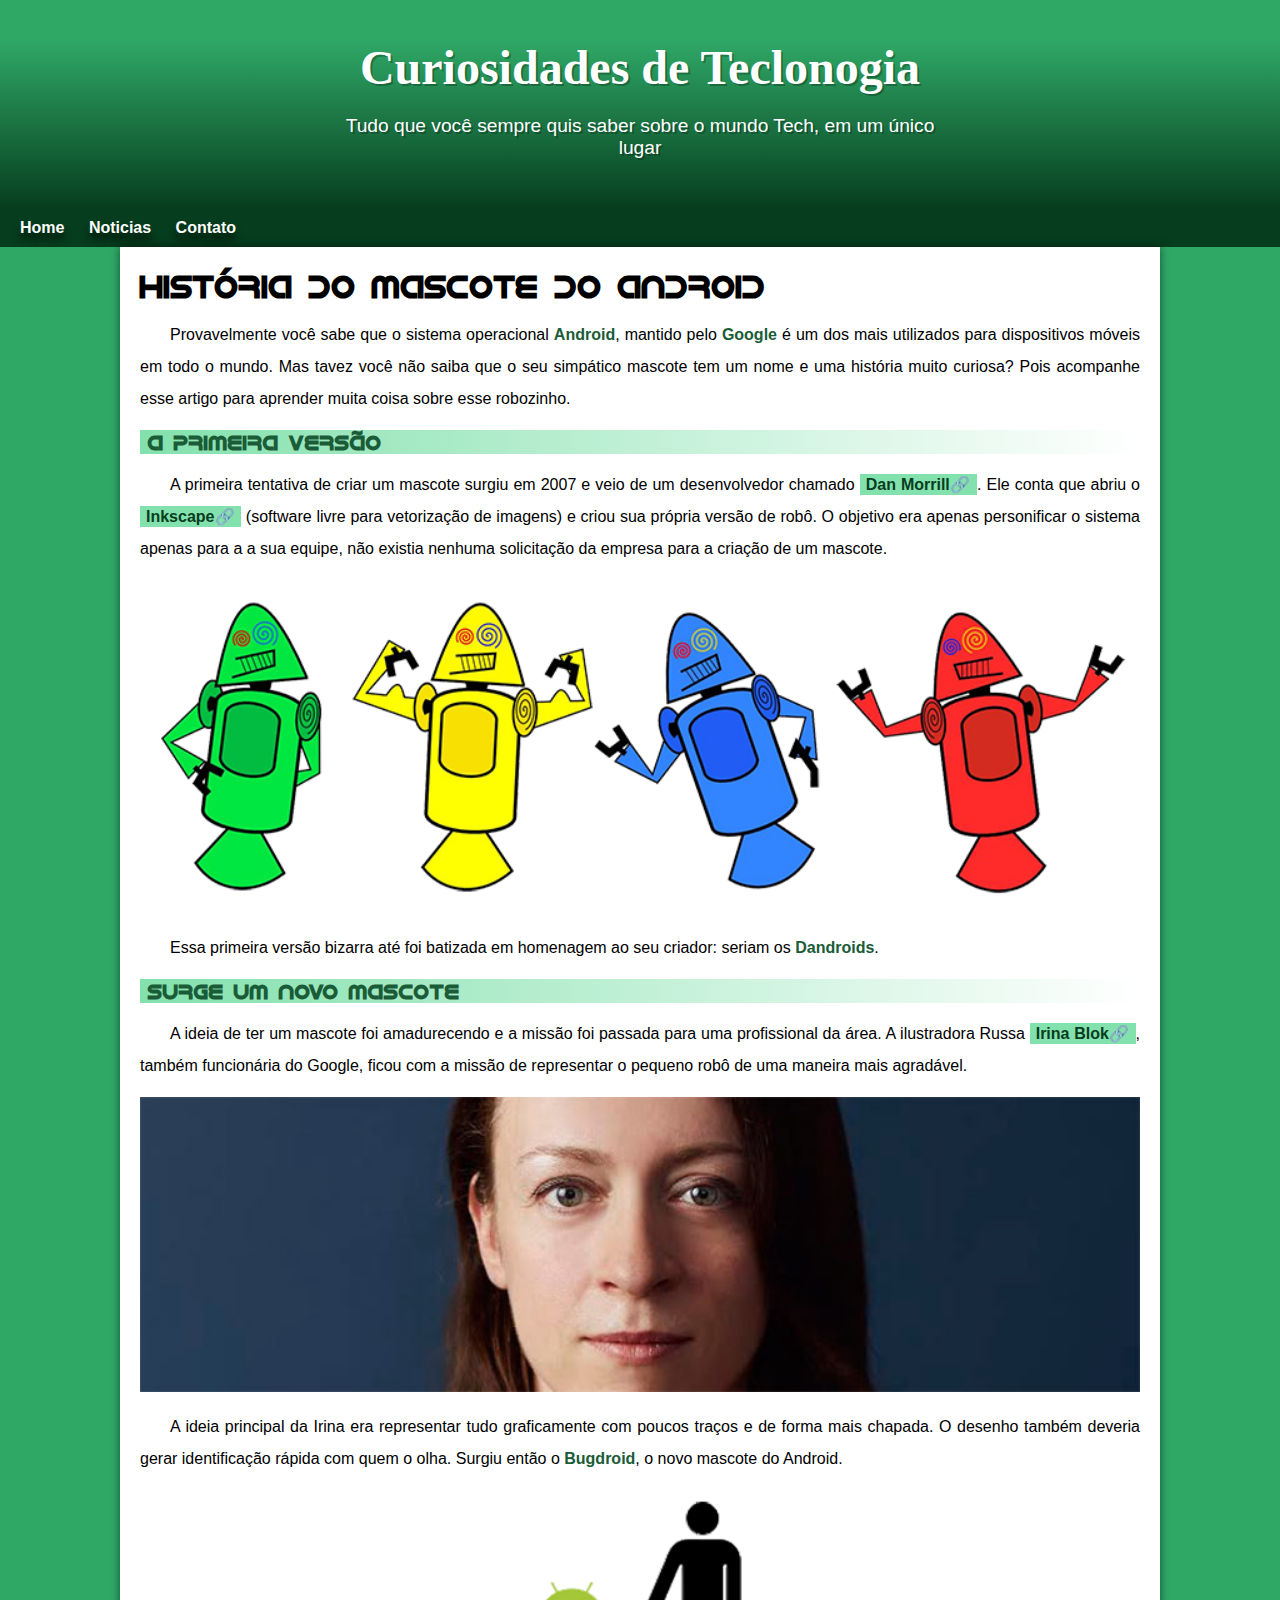
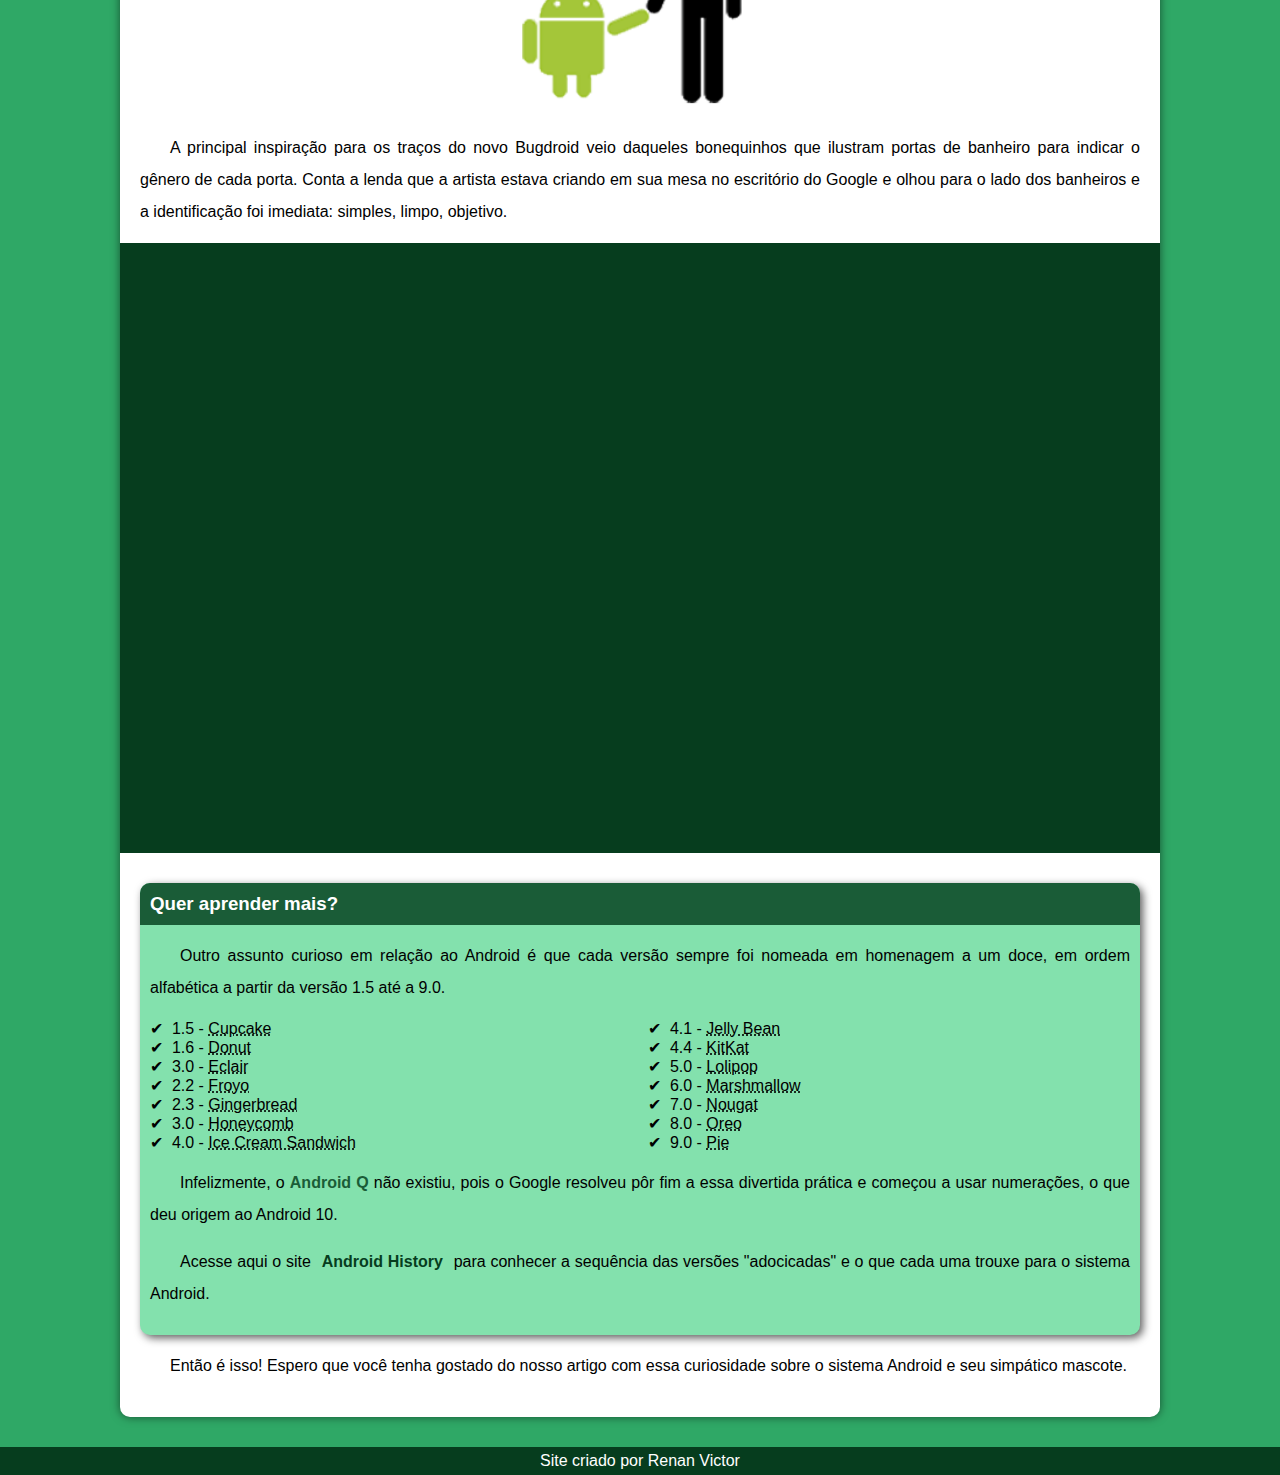
<file: index.html>
<!DOCTYPE html>
<html lang="en">
<head>
    <meta charset="UTF-8">
    <meta name="viewport" content="width=device-width, initial-scale=1.0">
    <title>Document</title>
    <link rel="shortcut icon" href="imagens/favicon.ico" type="image/x-icon">
    <link rel="stylesheet" href="estilo/style.css">
</head>
<body>
    <header>
        <h1>Curiosidades de Teclonogia</h1>
        <p>Tudo que você sempre quis saber sobre o mundo Tech, em um único lugar</p>
    </header>
    <nav>
        <a href="#">Home</a>
        <a href="#">Noticias</a>
        <a href="#">Contato</a>
        
    </nav>

    <main>
        <article>
            <h1>História do Mascote do Android</h1>

            <p>Provavelmente você sabe que o sistema operacional <strong>Android</strong>, mantido pelo <strong>Google</strong> é um dos mais utilizados para dispositivos móveis em todo o mundo. Mas tavez você não saiba que o seu simpático mascote tem um nome e uma história muito curiosa? Pois acompanhe esse artigo para aprender muita coisa sobre esse robozinho.</p>

            <h2>A primeira versão</h2>

            <p>A primeira tentativa de criar um mascote surgiu em 2007 e veio de um desenvolvedor chamado <a href="https://androidcommunity.com/dan-morrill-shows-us-the-android-mascot-that-almost-was-20130103/" target="_blank" external class="externo">Dan Morrill</a>. Ele conta que abriu o <a href="https://inkscape.org/" target="_blank" external class="externo">Inkscape</a> (software livre para vetorização de imagens) e criou sua própria versão de robô. O objetivo era apenas personificar o sistema apenas para a a sua equipe, não existia nenhuma solicitação da empresa para a criação de um mascote.</p>

           <picture>
           <source media="(max-width: 667px )" srcset="imagens/dan-droids-pq.png">
            <img src="imagens/dan-droids.png" alt="">
        </picture>

            <p>Essa primeira versão bizarra até foi batizada em homenagem ao seu criador: seriam os <strong>Dandroids</strong>.</p>

            <h2>Surge um novo mascote</h2>

            <p>A ideia de ter um mascote foi amadurecendo e a missão foi passada para uma profissional da área. A ilustradora Russa <a href="https://www.irinablok.com/android" target="_blank" class="externo">Irina Blok</a>, também funcionária do Google, ficou com a missão de representar o pequeno robô de uma maneira mais agradável.</p>

            <picture>
                <source media="(max-width:667px )" srcset="imagens/irina-blok-pq.jpg">
                <img src="imagens/irina-blok.jpg" alt="">
            </picture>

            <p>A ideia principal da Irina era representar tudo graficamente com poucos traços e de forma mais chapada. O desenho também deveria gerar identificação rápida com quem o olha. Surgiu então o <strong>Bugdroid</strong>, o novo mascote do Android.</p>

            <img src="imagens/bugdroid.png"  class="pequena">

            <p>A principal inspiração para os traços do novo Bugdroid veio daqueles bonequinhos que ilustram portas de banheiro para indicar o gênero de cada porta. Conta a lenda que a artista estava criando em sua mesa no escritório do Google e olhou para o lado dos banheiros e a identificação foi imediata: simples, limpo, objetivo.</p>

            <div class="video">
                <iframe width="560" height="315" src="https://www.youtube.com/embed/l2UDgpLz20M" title="YouTube video player" frameborder="0" allow="accelerometer; autoplay; clipboard-write; encrypted-media; gyroscope; picture-in-picture; web-share" allowfullscreen></iframe></div>
            
             <aside>
                 <h3>Quer aprender mais? </h3>
                 
                             <p>Outro assunto curioso em relação ao Android é que cada versão sempre foi nomeada em homenagem a um doce, em ordem alfabética a partir da versão 1.5 até a 9.0.</p>
                 
                             <ul>
                                 <li>1.5 - <abbr title="Bolo de copo">Cupcake</abbr></li>
                                 <li>1.6 - <abbr title="Rosquinha">Donut</abbr></li>
                                 <li>3.0 - <abbr title="Bomba">Eclair</abbr></li>
                                 <li>2.2 - <abbr title="Iogurte Congelado">Froyo</abbr></li>
                                 <li>2.3 - <abbr title="Biscoito de Gengibre">Gingerbread</abbr></li>
                                 <li>3.0 - <abbr title="Favo de mel">Honeycomb</abbr></li>
                                 <li>4.0 - <abbr title="Sanduiche de Sorvete">Ice Cream Sandwich</abbr></li>
                                 <li>4.1 - <abbr title="Jujuba">Jelly Bean</abbr></li>
                                 <li>4.4 - <abbr title="KitKat">KitKat</abbr></li>
                                 <li>5.0 - <abbr title="Pirulito">Lolipop</abbr></li>
                                 <li>6.0 - <abbr title="Marshmallow">Marshmallow</abbr></li>
                                 <li>7.0 - <abbr title="Torrone">Nougat</abbr></li>
                                 <li>8.0 - <abbr title="Oreo">Oreo</abbr></li>
                                 <li>9.0 - <abbr title="Torta">Pie</abbr></li>
                             </ul>
                 
                             <p>Infelizmente, o <strong> Android Q </strong>não existiu, pois o Google resolveu pôr fim a essa divertida prática e começou a usar numerações, o que deu origem ao Android 10.</p>
                             <p>Acesse aqui o site <a href="https://www.android.com/intl/pt-BR_br/" target="_blank" external>Android History</a> para conhecer a sequência das versões "adocicadas" e o que cada uma trouxe para o sistema Android.</p>
             </aside>
          

            <p>Então é isso! Espero que você tenha gostado do nosso artigo com essa curiosidade sobre o sistema Android e seu simpático mascote.</p>
        </article>
    </main>
    <footer>
        <p>Site criado por Renan Victor</p>
    </footer>
</body>
</html>
</file>
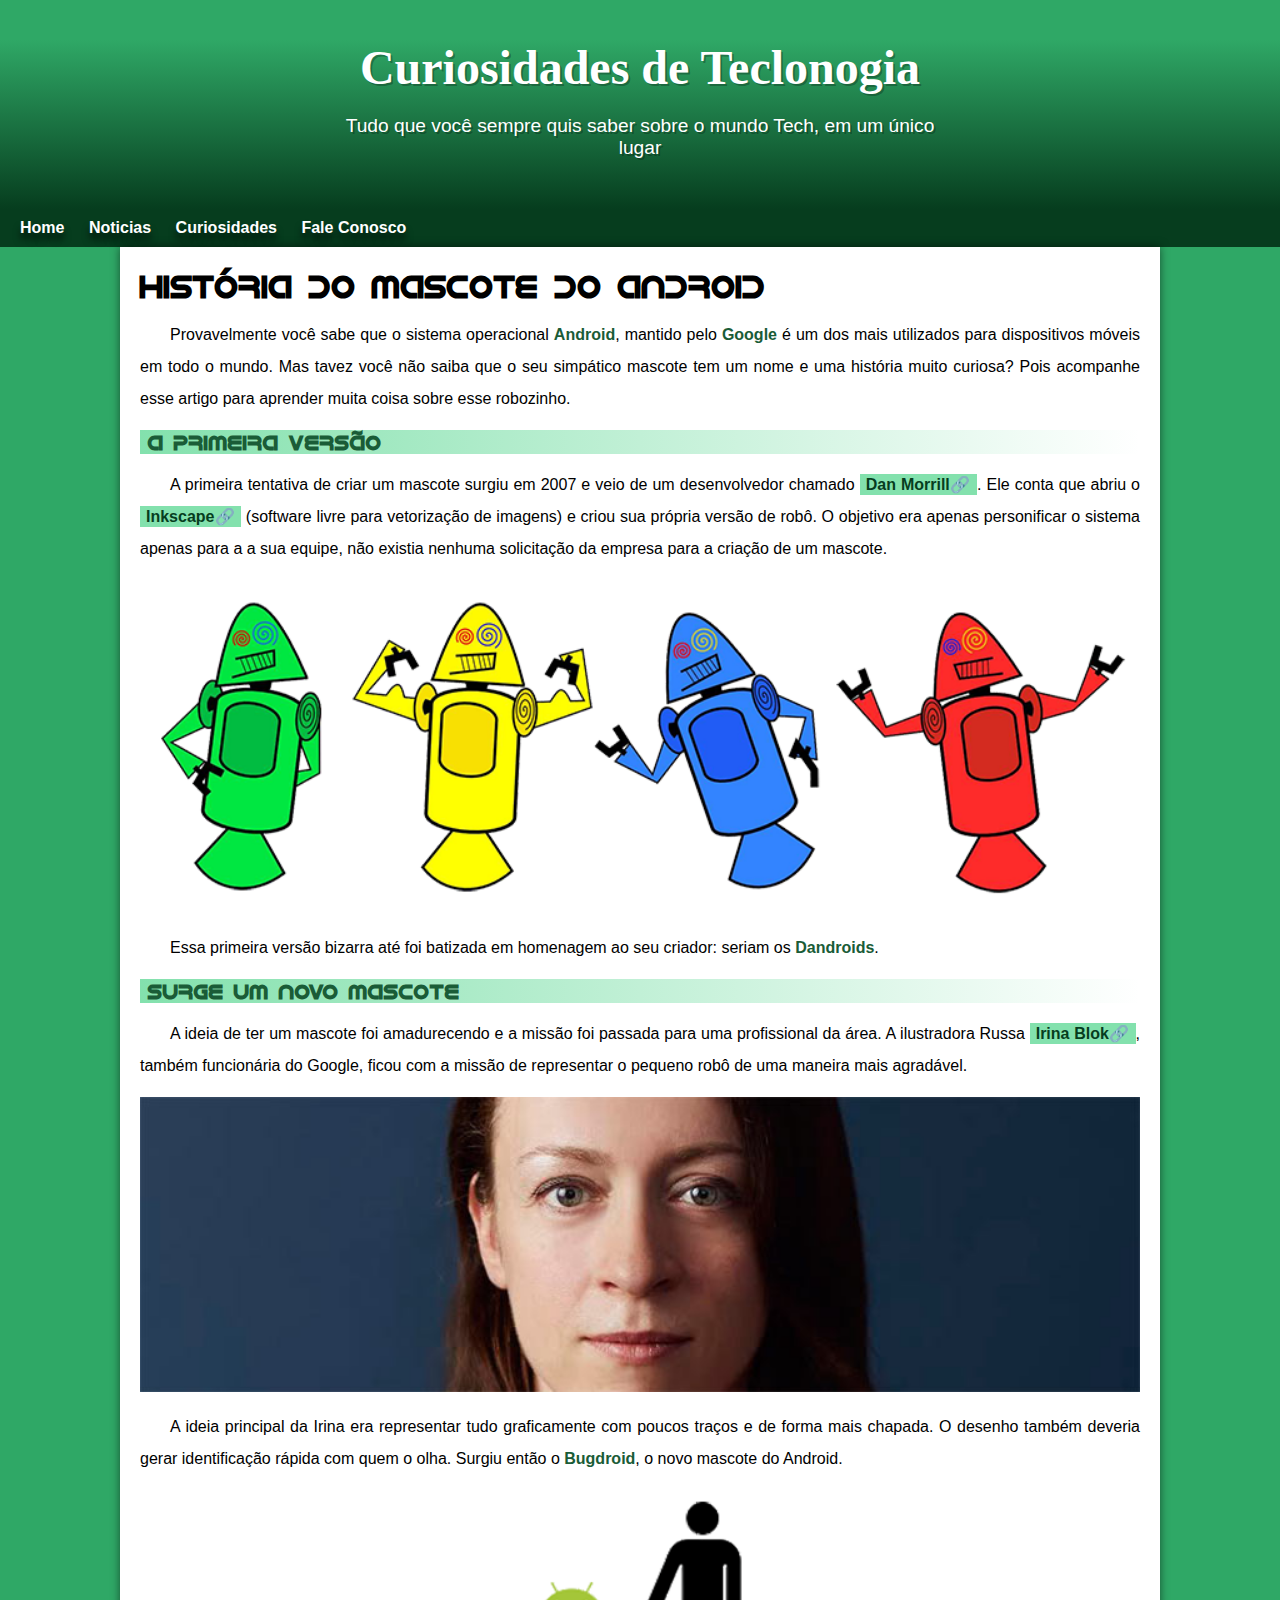
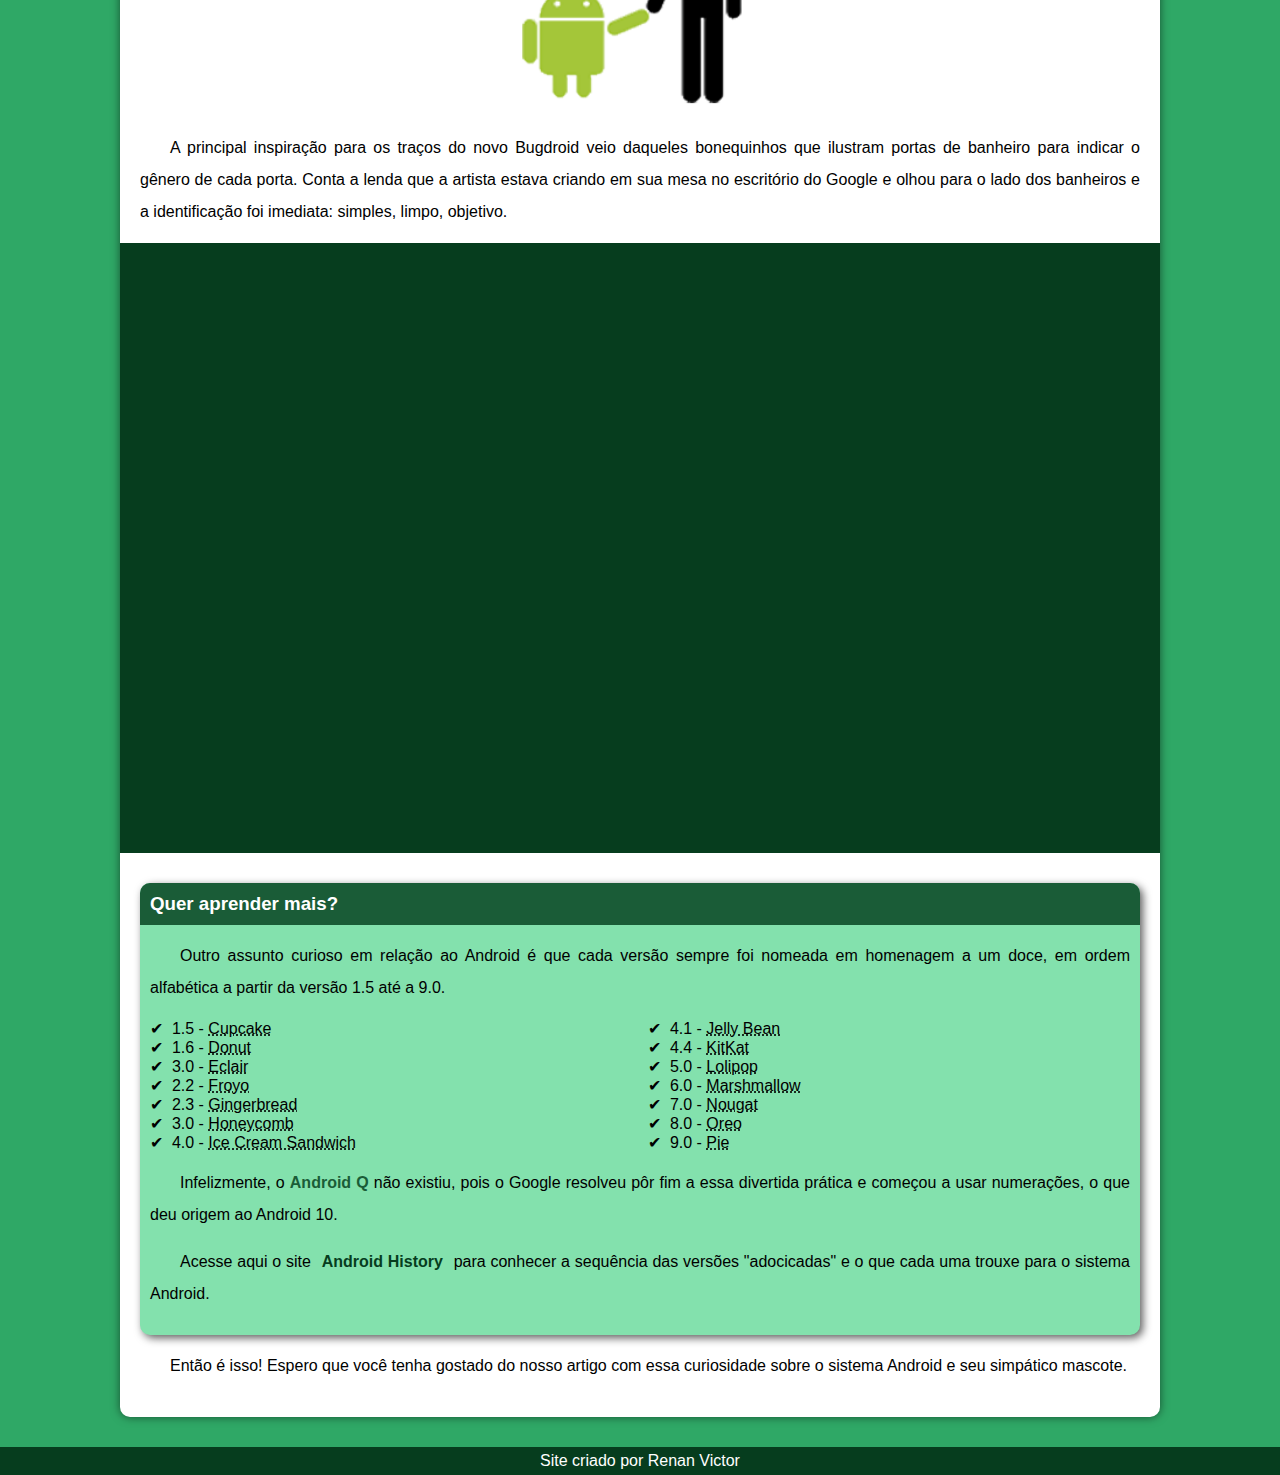
<file: index.html.html>
<!DOCTYPE html>
<html lang="en">
<head>
    <meta charset="UTF-8">
    <meta name="viewport" content="width=device-width, initial-scale=1.0">
    <title>Document</title>
    <link rel="shortcut icon" href="imagens/favicon.ico" type="image/x-icon">
    <link rel="stylesheet" href="estilo/style.css">
</head>
<body>
    <header>
        <h1>Curiosidades de Teclonogia</h1>
        <p>Tudo que você sempre quis saber sobre o mundo Tech, em um único lugar</p>
    </header>
    <nav>
        <a href="#">Home</a>
        <a href="#">Noticias</a>
        <a href="#">Curiosidades</a>
        <a href="#">Fale Conosco</a>
    </nav>

    <main>
        <article>
            <h1>História do Mascote do Android</h1>

            <p>Provavelmente você sabe que o sistema operacional <strong>Android</strong>, mantido pelo <strong>Google</strong> é um dos mais utilizados para dispositivos móveis em todo o mundo. Mas tavez você não saiba que o seu simpático mascote tem um nome e uma história muito curiosa? Pois acompanhe esse artigo para aprender muita coisa sobre esse robozinho.</p>

            <h2>A primeira versão</h2>

            <p>A primeira tentativa de criar um mascote surgiu em 2007 e veio de um desenvolvedor chamado <a href="https://androidcommunity.com/dan-morrill-shows-us-the-android-mascot-that-almost-was-20130103/" target="_blank" external class="externo">Dan Morrill</a>. Ele conta que abriu o <a href="https://inkscape.org/" target="_blank" external class="externo">Inkscape</a> (software livre para vetorização de imagens) e criou sua própria versão de robô. O objetivo era apenas personificar o sistema apenas para a a sua equipe, não existia nenhuma solicitação da empresa para a criação de um mascote.</p>

           <picture>
           <source media="(max-width: 667px )" srcset="imagens/dan-droids-pq.png">
            <img src="imagens/dan-droids.png" alt="">
        </picture>

            <p>Essa primeira versão bizarra até foi batizada em homenagem ao seu criador: seriam os <strong>Dandroids</strong>.</p>

            <h2>Surge um novo mascote</h2>

            <p>A ideia de ter um mascote foi amadurecendo e a missão foi passada para uma profissional da área. A ilustradora Russa <a href="https://www.irinablok.com/android" target="_blank" class="externo">Irina Blok</a>, também funcionária do Google, ficou com a missão de representar o pequeno robô de uma maneira mais agradável.</p>

            <picture>
                <source media="(max-width:667px )" srcset="imagens/irina-blok-pq.jpg">
                <img src="imagens/irina-blok.jpg" alt="">
            </picture>

            <p>A ideia principal da Irina era representar tudo graficamente com poucos traços e de forma mais chapada. O desenho também deveria gerar identificação rápida com quem o olha. Surgiu então o <strong>Bugdroid</strong>, o novo mascote do Android.</p>

            <img src="imagens/bugdroid.png"  class="pequena">

            <p>A principal inspiração para os traços do novo Bugdroid veio daqueles bonequinhos que ilustram portas de banheiro para indicar o gênero de cada porta. Conta a lenda que a artista estava criando em sua mesa no escritório do Google e olhou para o lado dos banheiros e a identificação foi imediata: simples, limpo, objetivo.</p>

            <div class="video">
                <iframe width="560" height="315" src="https://www.youtube.com/embed/l2UDgpLz20M" title="YouTube video player" frameborder="0" allow="accelerometer; autoplay; clipboard-write; encrypted-media; gyroscope; picture-in-picture; web-share" allowfullscreen></iframe></div>
            
             <aside>
                 <h3>Quer aprender mais? </h3>
                 
                             <p>Outro assunto curioso em relação ao Android é que cada versão sempre foi nomeada em homenagem a um doce, em ordem alfabética a partir da versão 1.5 até a 9.0.</p>
                 
                             <ul>
                                 <li>1.5 - <abbr title="Bolo de copo">Cupcake</abbr></li>
                                 <li>1.6 - <abbr title="Rosquinha">Donut</abbr></li>
                                 <li>3.0 - <abbr title="Bomba">Eclair</abbr></li>
                                 <li>2.2 - <abbr title="Iogurte Congelado">Froyo</abbr></li>
                                 <li>2.3 - <abbr title="Biscoito de Gengibre">Gingerbread</abbr></li>
                                 <li>3.0 - <abbr title="Favo de mel">Honeycomb</abbr></li>
                                 <li>4.0 - <abbr title="Sanduiche de Sorvete">Ice Cream Sandwich</abbr></li>
                                 <li>4.1 - <abbr title="Jujuba">Jelly Bean</abbr></li>
                                 <li>4.4 - <abbr title="KitKat">KitKat</abbr></li>
                                 <li>5.0 - <abbr title="Pirulito">Lolipop</abbr></li>
                                 <li>6.0 - <abbr title="Marshmallow">Marshmallow</abbr></li>
                                 <li>7.0 - <abbr title="Torrone">Nougat</abbr></li>
                                 <li>8.0 - <abbr title="Oreo">Oreo</abbr></li>
                                 <li>9.0 - <abbr title="Torta">Pie</abbr></li>
                             </ul>
                 
                             <p>Infelizmente, o <strong> Android Q </strong>não existiu, pois o Google resolveu pôr fim a essa divertida prática e começou a usar numerações, o que deu origem ao Android 10.</p>
                             <p>Acesse aqui o site <a href="https://www.android.com/intl/pt-BR_br/" target="_blank" external>Android History</a> para conhecer a sequência das versões "adocicadas" e o que cada uma trouxe para o sistema Android.</p>
             </aside>
          

            <p>Então é isso! Espero que você tenha gostado do nosso artigo com essa curiosidade sobre o sistema Android e seu simpático mascote.</p>
        </article>
    </main>
    <footer>
        <p>Site criado por Renan Victor</p>
    </footer>
</body>
</html>
</file>
<file: estilo/style.css>
@charset "UTF-8";

@font-face {
    font-family: "android";
    src: url("../fontes/idroid.otf") format("opentype"); 
}

@import url('https://fonts.googleapis.com/css2?family=Righteous&display=swap');

:root{
    --cor0:#c5ebd6;
    --cor1: #83e1ad;
    --cor2:#3ddc84;
    --cor3:#2fa866;
    --cor4:#1a5c37;
    --cor5:#063d1e;

    --fonte-padrao: arial, verdana, helvetica, sans-serif;
    --fonte-destaque: 'Righteous', cursive;
    --fonte-android: "android", arial;
}

*{
    margin: 0px;
    padding: 0px;
    
}

body{
    background-color: var(--cor3);
    font-family: var(--fonte-padrao);
}

a.externo::after{
    content: "\1F517";
}

header{
   background-image: linear-gradient(to bottom, var(--cor3), var(--cor5));
    min-height: 150px;
    text-align: center;
    margin-top: 40px;
}



header > h1{
    color:white;
    font-size: 3em;
    font-family: var(--fonte-destaque);
    margin-bottom: 20px;
    text-shadow: 2px 2px 0px rgb(0, 0, 0, 0.267);
 
    

}

header > p {
    font-family: var(--fonte-padrao);
    font-size: 1.2em;
    color: white;
    max-width: 600px;
    padding-right: 10px;
    padding-left: 10px;
    padding-bottom: 50px;
    margin: auto;
    text-shadow: 2px 2px 0px rgb(0, 0, 0, 0.267);
  
    
}

nav{
    background-color: var(--cor5);
    padding: 10px;
    text-shadow: 0px 7px 7px rgba(0, 0, 0, 0.678);
    
}

nav > a{
    color: white;
    padding: 10px;
    text-decoration: none;
    font-weight: bold;
    border-radius: 5px;
    transition-duration: 1s;
}

nav > a:hover{
    background-color: var(--cor1);
}


main{
    background-color: white;
    min-width: 300px;
    max-width: 1000px;
    margin: auto;
    margin-bottom: 30px;
    padding: 20px;
    box-shadow: 0px 0px 10px rgba(0, 0, 0, 0.527);
    border-bottom-left-radius:10px ;
    border-bottom-right-radius: 10px;
}

main h2{
    font-family: var(--fonte-android);
    color: var(--cor4);
    font-size: 1.3em;
    background-image: linear-gradient(to right, var(--cor1), transparent);
    text-indent: 8px;
}
main h1{
    font-family: var(--fonte-android);

}

main p{
    margin: 15px 0px 15px 0px;
    text-align: justify;
    text-indent: 30px;
    line-height: 2em;
    font-size: 1em;
    
}

main strong{
    color: var(--cor4);
    font-weight: bold;
   
}

main a{
    text-decoration: none;
    font-weight: bold;
    color: var(--cor5);
    background-color: var(--cor1);
    padding: 2px 6px;
}

main a:houver{
    text-decoration: underline;
    color: var(--cor4);
}


main img{
    width: 100%;
}

main img.pequena{
   max-width: 350px;
    margin: auto;
    display: block;
}

div.video{
    background-color: #063d1e;
    margin-bottom: 30px;
    margin: 0px -20px 30px -20px;
   padding: 20px;
    padding-bottom: 59%;
   position: relative;
}

div.video > iframe{
    position: absolute;
    top: 5%;
    left: 5%;
    width: 90%;
    height: 90%;
}

aside{
    background-color: var(--cor1);
    padding: 10px;
    border-radius: 10px;
    box-shadow: 3px 3px 8px rgba(0, 0, 0, 0.637);
}

aside > h3{
    background-color: var(--cor4);
    color: white;
    padding: 10px;
    margin: -10px  -10px  0px -10px ;
    border-radius: 10px 10px 0px 0px;
    
}

aside > ul{
    list-style-position: inside;
    list-style-type: "\2714\0A0\00A0";
    columns: 2;
}


footer{
    background-color: var(--cor5);
    color: white;
    text-align: center;
    padding: 5px;
}
</file>
